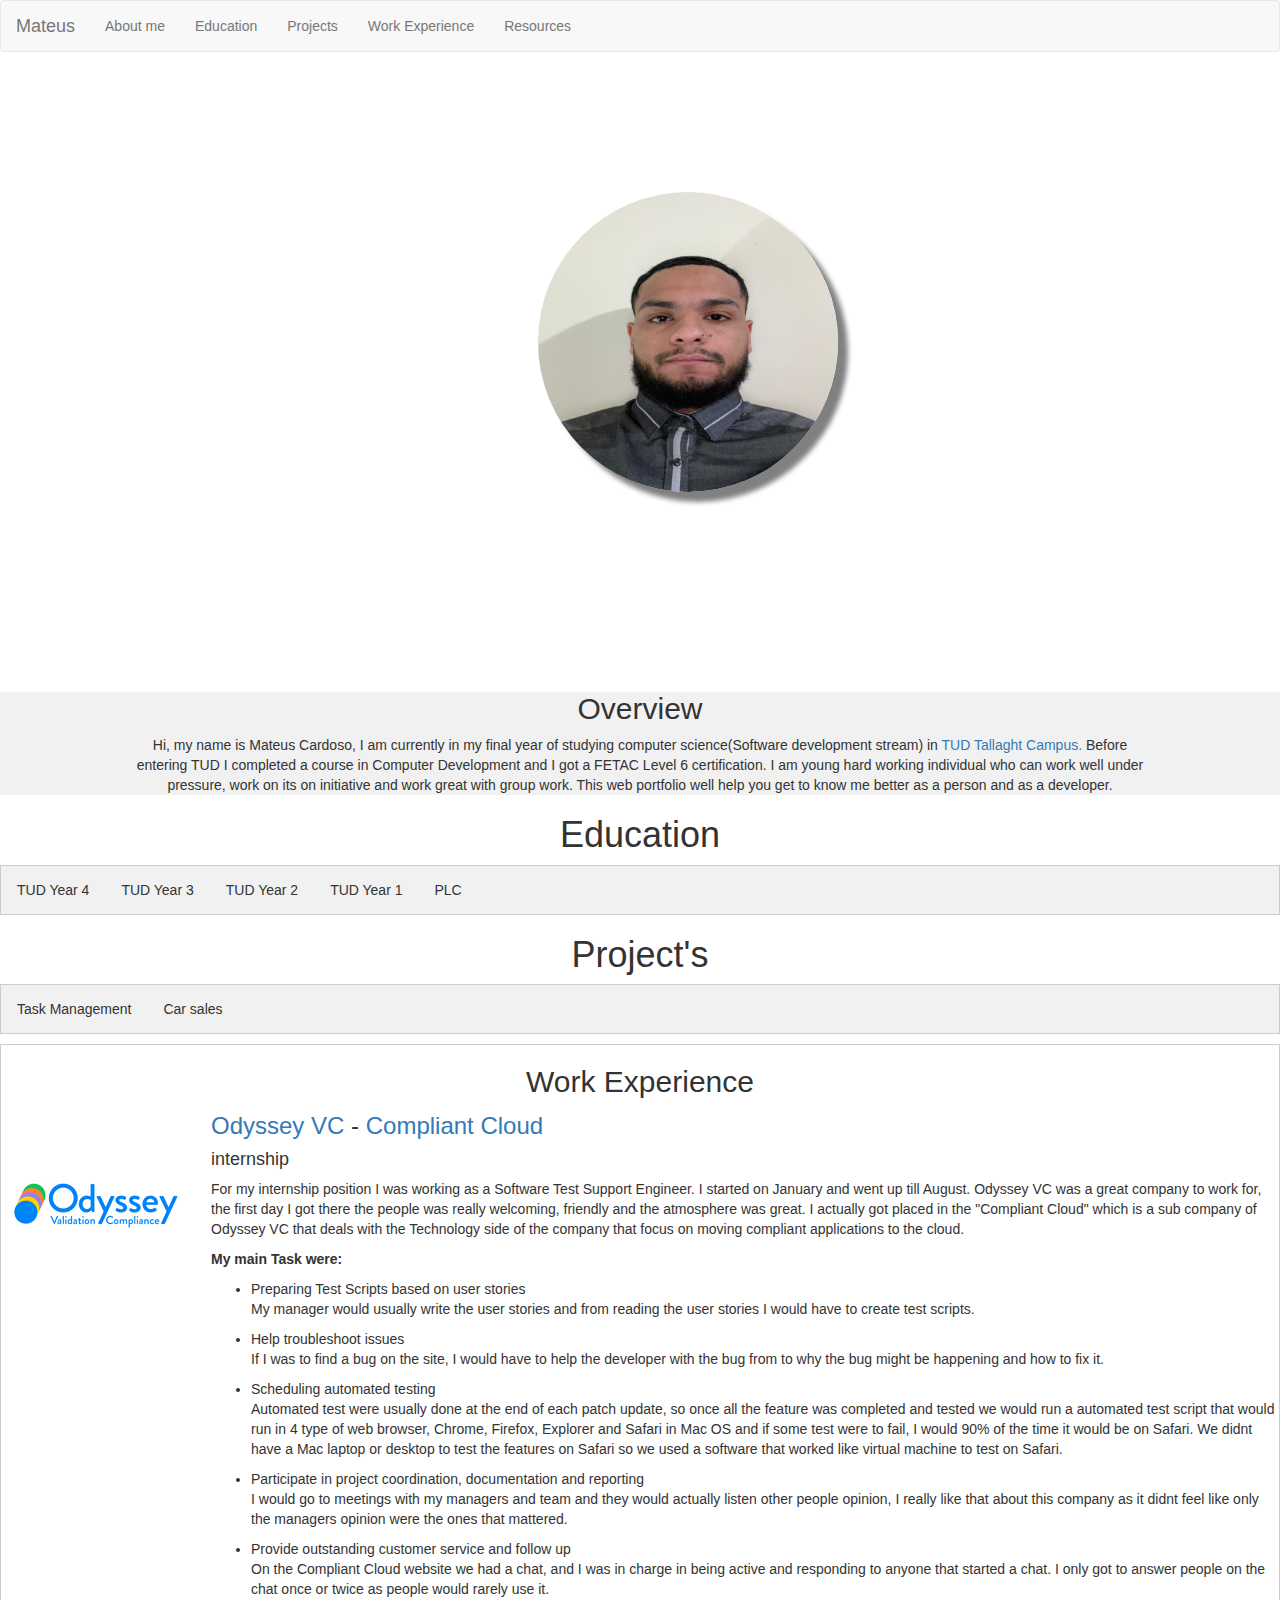
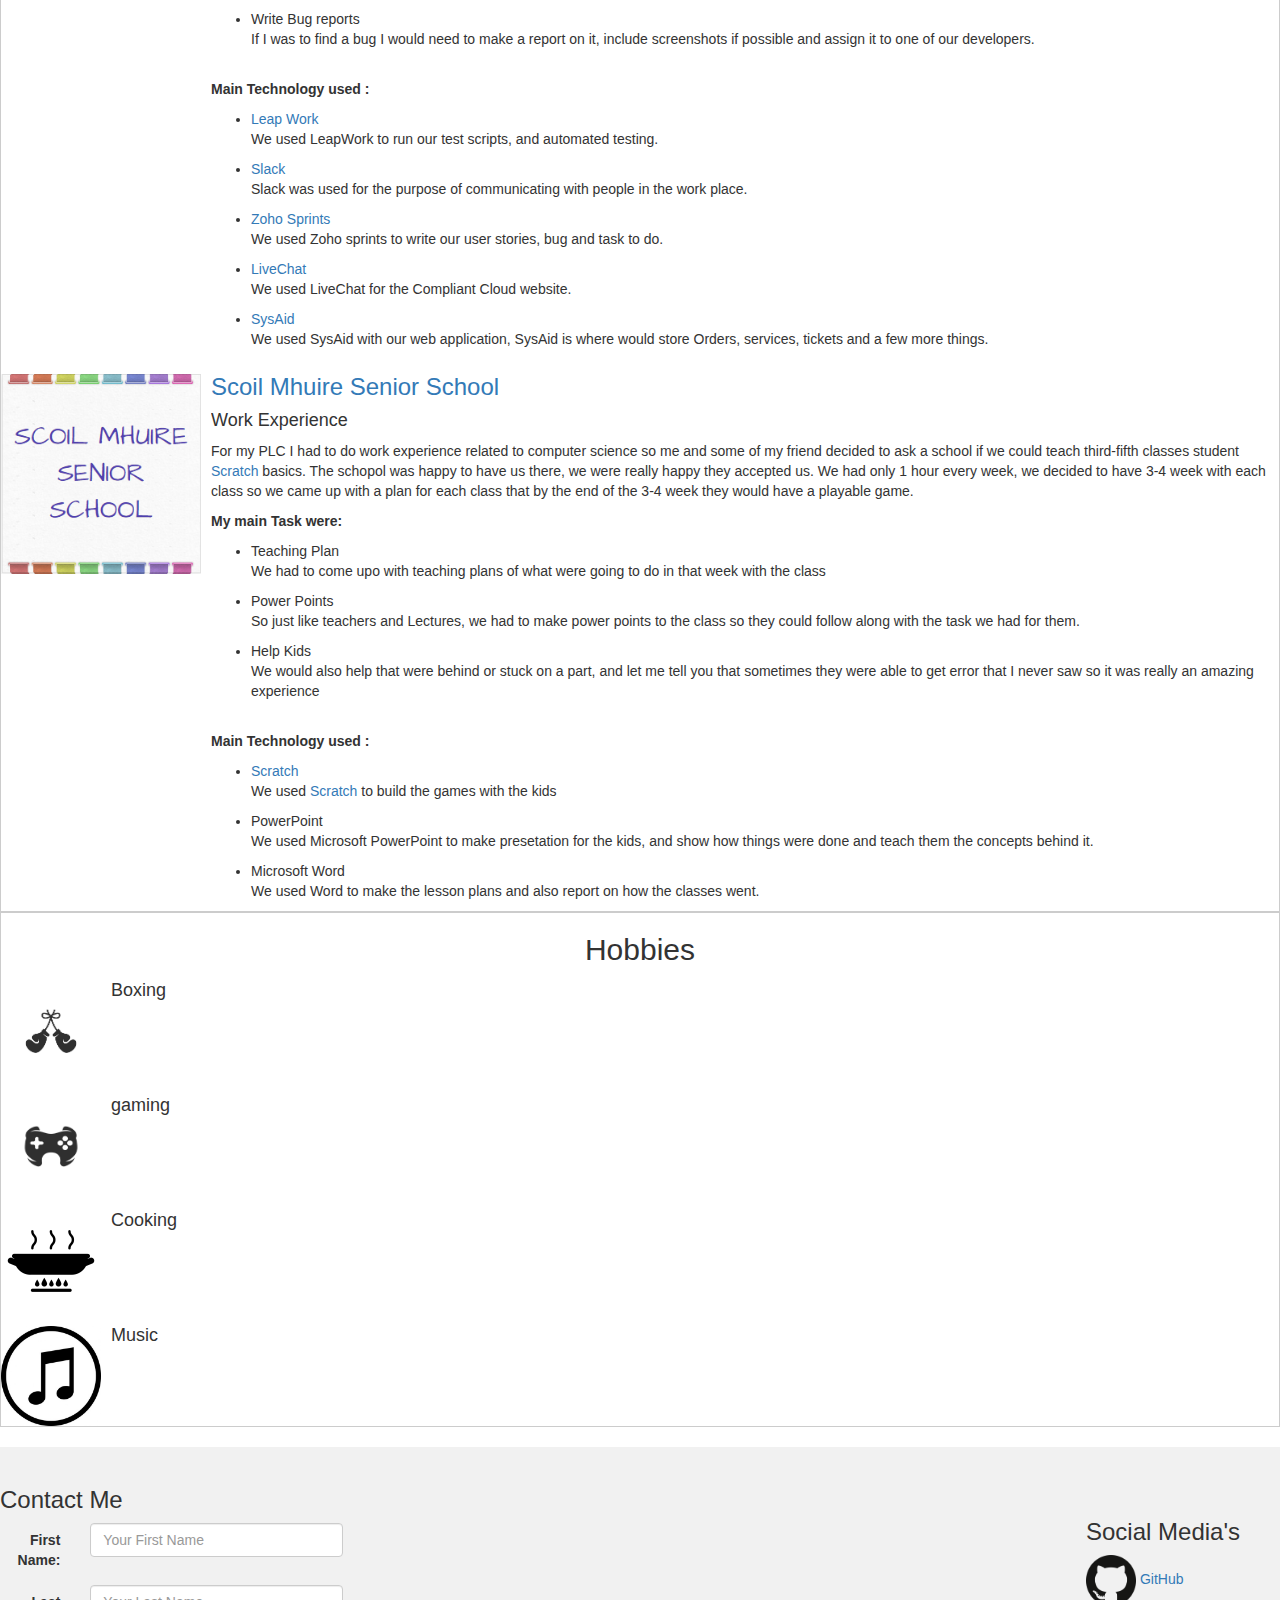
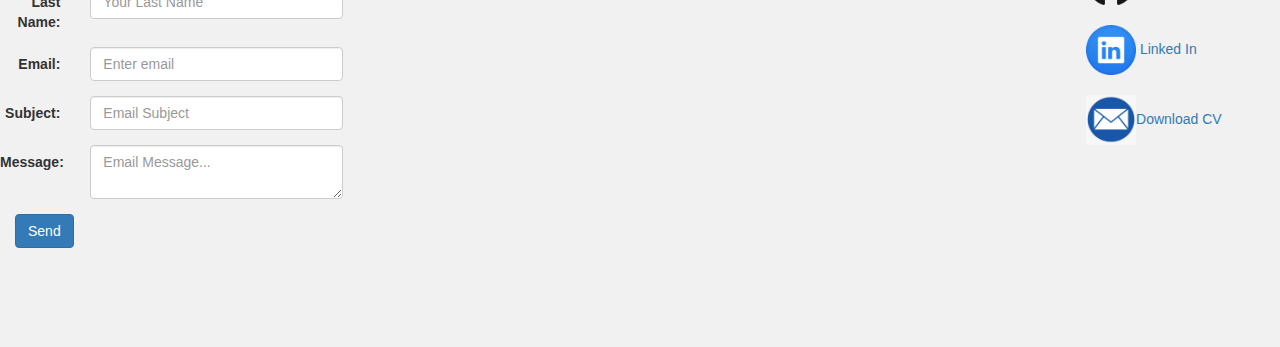
<file: index.html>
﻿<!DOCTYPE html>
<html lang="en">

<head>
    <title>Mateus's Page</title>
    <meta charset="UTF-8">
    <meta name="viewport" content="width=device-width, initial-scale=1.0">
    <link rel="stylesheet" href="main.css">
    <link rel="stylesheet" href="https://maxcdn.bootstrapcdn.com/bootstrap/3.4.1/css/bootstrap.min.css">
    <style>
        .pssImages {display: none;}
    </style>
    
<meta name="facebook-domain-verification" content="nfaddo2ct9cnbbywsr4vr6jtkpy83e" />
    
</head>

<body>
    <div id="container">


        <nav class="navbar navbar-default">
        <div class="container-fluid">
            <div class="navbar-header"></div>
                <a class="navbar-brand" href="index.html">Mateus</a>
            <ul class="nav navbar-nav">
                <li><a href="#aboutMe">About me</a></li>
                <li><a href="#education">Education </a></li>
                <li><a href="#projects">Projects</a></li>
                <li><a href="#wrkExperience">Work Experience</a></li>
                <li><a href="resources.html">Resources</a></li>
            </ul>
        </div>
    </nav>

        <div class="imgContainer">
            <img class="backGroundImage" src="./images/white.jpg" alt="backgroundWallpaper">
            <img  class="myPhoto" src="images/meProf.jpg" >
        </div>  


        <div id="aboutMe" class="overview">
            <h2>Overview</h2>
            <div  class="overviewText">
                <p>
                    Hi, my name is Mateus Cardoso, I am currently in my final year of studying computer science(Software development stream) in
                    <a href="https://www.it-tallaght.ie/" target="_blank">TUD Tallaght Campus.</a>
                    Before entering TUD  I completed a course in Computer Development and I got a FETAC Level 6 certification. I am young hard working individual
                    who can work well under pressure, work on its on initiative and work great with group work. This web portfolio well help you get to know me better as a person and
                    as a developer.
                </p>
            </div>
        </div>

        <div class="schoolYearTabs">
            <h1 id="education">Education</h1>
            <div class="tab">
                <button class="tablinks" onclick="openYear(event, 'y4')">TUD Year 4</button>
                <button class="tablinks" onclick="openYear(event, 'y3')">TUD Year 3</button>
                <button class="tablinks" onclick="openYear(event, 'y2')">TUD Year 2</button>
                <button class="tablinks" onclick="openYear(event, 'y1')">TUD Year 1</button>
                <button class="tablinks" onclick="openYear(event, 'plc')">PLC</button>




            </div>

            <div id="plc" class="tabcontent">
                <a href="https://www.stconlethscc.ie/plc.html" target="_blank"><img src="./images/stConleths.jpg" alt="stConleths Logo" width="250" height="150"></a>
                <h3><a href="https://www.stconlethscc.ie/plc.html" target="_blank">Saint Conleth's Community College - PLC</a></h3>
                <br>
                <p>I done this PLC course after I finished my Leaving Cert, I wanted to do a course before going into to college to know if I would like to do computer science. 
                    I ended up falling in love with coding and I havent gave it up since. I think this course was really important to me, I got to learn many things that has help 
                    me in IT Tallaght. It got to me friends that have made to 4th with me.</p>
                    <table>
                        <tr>
                            <th>Module</th>
                            <th>Grade</th>
                        </tr>

                        <tr>
                            <td>Graphic User Interface Programming</td>
                            <td>Distinction</td>
                        </tr>

                        <tr>
                            <td>Work Practice</td>
                            <td>Distinction</td>
                        </tr>

                        <tr>
                            <td>Object Oriented Programming</td>
                            <td>Distinction</td>
                        </tr>
                        
                        <tr>
                            <td>Web Development</td>
                            <td>Merit</td>
                        </tr>

                        <tr>
                            <td>Software Architecture</td>
                            <td>Merit</td>
                        </tr>

                        <tr>
                            <td>Project Management</td>
                            <td>Merit</td>
                        </tr>

                        <tr>
                            <td>Communications</td>
                            <td>Pass</td>
                        </tr>

                        <tr>
                            <td>Mathematics</td>
                            <td>Pass</td>
                        </tr>

                        <tr>
                            <td>Programming and Design Principles</td>.
                            <td>Distinction</td>
                        </tr>

                        <tr>
                            <td>Games Analysis Design</td>
                            <td>Merit</td>
                        </tr>
                        
                        
                    </table>    
            </div>

            <div id="y1" class="tabcontent">
                <a href="https://www.it-tallaght.ie/" target="_blank"><img src="./images/TUD.jpg" alt="TUD Logo" width="250" height="150"></a>
                <h3><a href="https://www.it-tallaght.ie/" target="_blank">TUD Tallaght Campus, Year 1</a></h3>
                <p>
                    After completing my PLC course I decided to come to what was then IT Tallaght, One of my PLC Lectures suggested Tallaght to me as it is one of the best college for Computer Science espicially for me who like to be very hands with the computer.
                    Year 1 in IT Tallght was a new experience for me as I never been to a college, but in learning terms it was just like a refresher from my PLC but in IT Tallaght there was more content in Year 1.
                </p>
                <table>
                    <tr>
                        <th>Module</th>
                        <th>Grade</th>
                    </tr>

                    <tr>
                        <td>Software Development 2</td>
                        <td>B+</td>
                    </tr>

                    <tr>
                        <td>Object Oriented System Analysis</td>
                        <td>A</td>
                    </tr>

                    <tr>
                        <td>Social Media Communications</td>
                        <td>B+</td>
                    </tr>

                    <tr>
                        <td>Statistics</td>
                        <td>B-</td>
                    </tr>

                    <tr>
                        <td>Database Fundamentals</td>
                        <td>B</td>
                    </tr>

                    <tr>
                        <td>Operating System Fundamentals</td>
                        <td>B+</td>
                    </tr>

                    <tr>
                        <td>Software Development 1</td>
                        <td>A</td>
                    </tr>

                    <tr>
                        <td>Computer Architecture</td>
                        <td>B+</td>
                    </tr>

                    <tr>
                        <td>Fundament of Interface & Web</td>
                        <td>B+</td>
                    </tr>

                    <tr>
                        <td>Business & Information System</td>
                        <td>C+</td>
                    </tr>

                    <tr>
                        <td>Discrete Mathematics 1</td>
                        <td>B</td>
                    </tr>

                    <tr>
                        <td>Learning to Learn at 3rd Level</td>
                        <td>B+</td>
                    </tr>
                    <tr>
                        <th>GPA</th>
                        <th>3.35</th>
                    </tr>
                </table>
                
            </div>

            <div id="y2" class="tabcontent">
                <a href="https://www.it-tallaght.ie/" target="_blank"><img src="./images/TUD.jpg" alt="TUD Logo" width="250" height="150"></a>
                <h3><a href="https://www.it-tallaght.ie/" target="_blank">TUD Tallaght Campus, Year 2</a></h3>
                <p>
                    Year 2 in IT Tallaght was a very good year with loads of experience, in year 2 for the first time I was put in a group to do a big project and really get the feel of what is like to work with-in a team. The project specs was that we had to build a
                    website when a customer could pay or buy something. After looking for many ideas we decided to go with a car sales website, and for the payment we thought we would have the customer pay for the deposit of the car.
                </p>
                <table>
                    <tr>
                        <th>Module</th>
                        <th>Grade</th>
                    </tr>

                    <tr>
                        <td>Software Development 4</td>
                        <td>b-</td>
                    </tr>

                    <tr>
                        <td>Project</td>
                        <td>C+</td>
                    </tr>

                    <tr>
                        <td>Routing & Switching Essentials</td>
                        <td>c</td>
                    </tr>

                    <tr>
                        <td>Management Science</td>
                        <td>B</td>
                    </tr>

                    <tr>
                        <td>Database Admin & Analysis</td>
                        <td>C+</td>
                    </tr>

                    <tr>
                        <td>Information Security</td>
                        <td>D</td>
                    </tr>

                    <tr>
                        <td>Software Development 3</td>
                        <td>A</td>
                    </tr>

                    <tr>
                        <td>Software Quality Assurance & Testing</td>
                        <td>B</td>
                    </tr>

                    <tr>
                        <td>Network Fundamentals</td>
                        <td>C+</td>
                    </tr>

                    <tr>
                        <td>Advanced Database Technologies</td>
                        <td>C</td>
                    </tr>

                    <tr>
                        <td>Discrete Mathematics 2</td>
                        <td>C</td>
                    </tr>

                    <tr>
                        <td>Client side Web Development</td>
                        <td>B+</td>
                    </tr>

                    <tr>
                        <th>GPA</th>
                        <th>2.60</th>
                    </tr>
                </table>
            </div>

            <div id="y3" class="tabcontent">
                <a href="https://www.it-tallaght.ie/" target="_blank"><img src="./images/TUD.jpg" alt="TUD Logo" width="250" height="150"></a>
                <h3><a href="https://www.it-tallaght.ie/" target="_blank">TUD Tallaght Campus, Year 3</a></h3>
                <p>
                    Third Year for me was one of the hardest year, it felt like there was a lot of pressure but I was able to get through it. The first semester of 
                    third year was just a normal college semester but we were also looking for internship position. I applied to many companies got a lot of 
                    interview skills. I will talk about my internship experience under Work experience.</p>
                <table>
                    <tr>
                        <th>Module</th>
                        <th>Grade</th>
                    </tr>

                    <tr>
                        <td>Experiental Learning</td>
                        <td>PASS</td>
                    </tr>
                    
                    <tr>
                        <td>Server-side Web Development</td>
                        <td>D</td>
                    </tr>

                    <tr>
                        <td>Operating Systems</td>
                        <td>C</td>
                    </tr>

                    <tr>
                        <td>Cloud Service & Distrib</td>
                        <td>D</td>
                    </tr>

                    <tr>
                        <td>Big Data Technologies</td>
                        <td>B-</td>
                    </tr>
                    
                    <tr>
                        <td>Data Structures & Algorithms</td>
                        <td>C+</td>
                    </tr>

                    <tr>
                        <td>Data Analysis</td>
                        <td>C</td>
                    </tr>

                    <tr>
                        <th>GPA</th>
                        <th>2.04</th>
                    </tr>
                </table>
            </div>

            <div id="y4" class="tabcontent">
                <a href="https://www.it-tallaght.ie/" target="_blank"><img src="./images/TUD.jpg" alt="TUD Logo" width="250" height="150"></a>
                <h3><a href="https://www.it-tallaght.ie/" target="_blank">TUD Tallaght Campus, Year 4</a></h3>
                <p>
                    Fourth Year has been an experience, a lot of work to do, got to be always working and try your best not fall behind because it can be a very bad fall.
                    Taking out the work load this year has been an awesome year, from not having to go to college and studying at home, I felt like I could have done all the 4 years
                    like this, as I live far from college it was a trip to get to college and back. The classes are recorded and I just think there many benefits from doing college at home 
                    for me anyways. Grade are "Not applicable" the semester has not ended yet.
                </p>
                <table>
                    <tr>
                        <th>Module</th>
                        <th>Grade</th>
                    </tr>

                    <tr>
                        <td>Applied Machine Learning</td>
                        <td>B</td>
                    </tr>

                    <tr>
                        <td>4th Year Project</td>
                        <td>C+</td>
                    </tr>

                    <tr>
                        <td>Enterprise Applications Development 1</td>
                        <td>B-</td>
                    </tr>

                    <tr>
                        <td>Information Management</td>
                        <td>B</td>
                    </tr>

                    <tr>
                        <td>Interactive Media Design & Visualisation</td>
                        <td>B</td>
                    </tr>

                    <tr>
                        <td>Enterprise Performance Architecture</td>
                        <td>B+</td>
                    </tr>

                    <tr>
                        <td>Computational Theory</td>
                        <td>C</td>
                    </tr>

                    <tr>
                        <td>Enterprise Applications Development 2</td>
                        <td>B</td>
                    </tr>

                    <tr>
                        <td>Artifical Intelligence</td>
                        <td>C</td>
                    </tr>

                    <tr>
                        <td>Enterprise Performance Architecture</td>
                        <td></td>
                    </tr>
                    
                    <tr>
                        <th>GPA</th>
                        <th>2.60</th>
                    </tr>

                    <tr>
                        <th>Award</th>
                        <th>Second Class Honours Grade 2</th>
                    </tr>

                </table>
            </div>

            <script>
                function openYear(event, year)
                {
                    var i;
                    var tabContent;
                    var tablinks;
                    tabContent = document.getElementsByClassName("tabcontent");
                    for (i = 0; i < tabContent.length; i++) {
                        tabContent[i].style.display = "none";
                    }
                    tablinks = document.getElementsByClassName("tablinks");
                    for (i = 0; i < tablinks.length; i++) {
                        tablinks[i].className = tablinks[i].className.replace(" active", "");
                    }
                    document.getElementById(year).style.display = "block";
                    event.currentTarget.className += " active";
                        
                }

            </script>

        </div>

        
        <div class="projectsDone">

            <div id="projects" class="project">
                <h1>Project's</h1>
                <div class="tab">
                    <button class="tablinks" onclick="openproj(event, 'tm')">Task Management</button>
                    <button class="tablinks" onclick="openproj(event, 'cs')">Car sales</button>
                </div>
            

                <div id="tm" class="projtabcontent">
                    <h3>Task Management</h3> 
                    <p>This is my fourth year project, I came up with the idea from my internship as we had a software for task management when I got in but later on in the internship we
                        moved into a different software and everyone felt like the UI was kind of bad as we had to do a lot of more clicks to get to do what we wanted. So I wanted to create
                        something easy for all types of companies to be able to use or self employed people, very simple with good UI for the user where they can learn to use the software with-in 5mins.
                        I am using React as my framework as I found it easier to learn as there isnt much rules like Angular, I am using Microsoft azure for my backend I choose Azure as I have worked with it before
                        so I am quite used to the software and how things work. I am using C# to develop my API so my react application can talk to my database. So far it has been smooth sailing and I havent run into 
                        any major problems where I was stuck for a long time so I am very happy with that and I hope it goes that way till the end but its coding so there will be problems. The photos below are the 
                        work I have done so far in the project. And from that I can give you more of an insight of what I want the project to be and look like. 
                    </p>

                    <div class="projectSlideShow">
                        <h4 class="pssImages">Home Page</h4>
                        <img class="pssImages" src="./images/pssimg1.PNG" style="width: 100%;">
                        <p class="pssImages">My plan for the home page is to have some stats for the user, espicially for the CEO of the company. So some of the stats are going to be a pie chart with 
                            how many task are in the "To Do" column, in the "In Progress" column and in the "Done" column. Also some of the other stats are going to be how many task has been completed 
                            in the year so, how many employees in each department, maybe have a drop down to select a department and see how that individual department is doing, with the pie chart, staff
                            employed, average task completion time and so on. Right now what you see what the initial design for my task page, that how I wanted the task's to look like but me and my project 
                            supervisor found that the blue was a very strong colour so I decided to go and make my own cards for the task which you will see on the next page. 
                        </p>
                        
                        <h4 class="pssImages">Task Page</h4>
                        <img class="pssImages" src="./images/pssimg2.PNG" style="width: 100%;">
                        <p class="pssImages">My plan for the task page is to make the task card look nicer, place the "Add New Task" button somewhere more convenient for the users. Have the footer at the bottom of the 
                            page and not like the way it is in the picture as it gets in the way of the task. I am also looking to put a scroll feature in each column as there could many and many task in a column. I am going to change the colour of the ID make it a little more hidden.
                        </p>

                        <h4 class="pssImages" >User's Page</h4>
                        <img class="pssImages" src="./images/pssimg3.PNG" style="width: 100%;">
                        <p class="pssImages">My plan for the user's page is to display all the user's with-in the company if you are the CEO, If you are a manager or employee display the users with-in that department. I am 
                            hoping to make a few little changes on this page to make it look nicer but nothing major.
                        </p>

                        <h4 class="pssImages">Company Page</h4>
                        <img class="pssImages" src="./images/pssimg4.PNG" style="width: 100%;">
                        <p class="pssImages">My plan for the company page is what you are seeing right now, expect right now is showing all the company in the database as the is no user session once I add that into to my project 
                            the CEO will the only one that will be able to edit the company details and all other users will only be able to read.
                        </p>
                        <!--<button class="display-left" onclick="plusDivs(-3)">&#10094</button>-->
                        <button class="display-right" onclick="plusDivs(3)">&#10095</button>
                        <!--<p class="pssNote">**Please note that clicking previous while the slideshow is at the Home page will break the slideshow**</p>-->
                    </div>
                
                </div>

            

            <script>

                var slideNumber = 1;
                showImgs(slideNumber);
                function plusDivs(n){
                    showImgs(slideNumber += n);
                }
                function showImgs(n){
                    var i;
                    var y = document.getElementsByClassName("pssImages");
                    if(n > y.length){
                        slideNumber = 1;
                    }
                    if(n < 1){
                        slideNumber = y.length;
                    }
                    for(i=0; i < y.length; i++){
                        y[i].style.display = "none";
                    }
                    y[slideNumber-1].style.display = "block";
                    y[slideNumber].style.display = "block";
                    y[slideNumber+1].style.display = "block";
                }
            </script>

            <div id="cs" class="projtabcontent"> 
                <h3>Car Sales</h3>      
                <p>This Project was my second year project, it was done in a group of 4. We had an entire semester to come up with an idea of what we wanted to do for the project, so that
                    was more then enough time to do think about it. We all decided to do a car sale website as the time everyone had recemtly gotten a car or already had a car for a while, so 
                    we already knew the type of things a customer looking to get a new car would look for as the whole group has been through that experience. <br>
                    Since this was a group project, we decided to divide the work equally so everyone in the group got 4 task to complete in the project. SO, my 4 task was "Browse through cars in the database",
                     "Add car image", "Administrator Updates User" and "User comment Forum". Looking back now theses task were simple enough to do, but the hardest one for me was to browse through the cars in the database
                     I could only get it to browse by the car model and not by both car model and car brand which was really disappointing. To add a car image was simple as well and the rest was easy enough to do. 
                     I feel like if this project was given on 3rd year I could have produced better grades for myself and a better overall project. In the end the website didnt come out as we wanted to but the functionalities 
                     were there, the design wasn't so great which was disappointing and I would say its were we lost a lot of marks. unfortunately, I do not have any picture of the project anymore.
                </p>          
            </div>

            

            <script>
                function openproj(event, proj)
                {
                    var i;
                    var tabContent;
                    var tablinks;
                    tabContent = document.getElementsByClassName("projtabcontent");
                    for (i = 0; i < tabContent.length; i++) {
                        tabContent[i].style.display = "none";
                    }
                    tablinks = document.getElementsByClassName("tablinks");
                    for (i = 0; i < tablinks.length; i++) {
                        tablinks[i].className = tablinks[i].className.replace(" active", "");
                    }
                    document.getElementById(proj).style.display = "block";
                    event.currentTarget.className += " active";
                        
                }

            </script>

        </div><!--"projectsDone"-->

        </div><!--project"-->

        <div id="wrkExperience" class="workExperience">
            <h2>Work Experience</h2>
            <div class="media">
                <div class="media-left">
                    <a href="https://www.odysseyvc.com/" target="_blank"><img src="./images/OdysseyVC.png"></a>
                </div>
                <div class="media-body">
                    <a href="https://www.odysseyvc.com/" target="_blank"><h3 class="media-heading">Odyssey VC</a> - <a href="https://www.compliantcloud.com/" target="_blank">Compliant Cloud</a></h3>
                    <h4>internship</h4>
                    <p>For my internship position I was working as a Software Test Support Engineer. I started on January and went up till August. Odyssey VC was a great company to 
                        work for, the first day I got there the people was really welcoming, friendly and the atmosphere was great. I actually got placed in the "Compliant Cloud" which 
                        is a sub company of Odyssey VC that deals with the Technology side of the company that focus on moving compliant applications to the cloud.<br>
                        <p class="mainTasks">My main Task were:</p>
                        <ul>
                            <li>Preparing Test Scripts based on user stories</li>
                                <p>My manager would usually write the user stories and from reading the user stories I would have to create test scripts.</p>
                            <li>Help troubleshoot issues</li>
                                <p>If I was to find a bug on the site, I would have to help the developer with the bug from to why the bug might be happening and how to fix it.</p>
                            <li>Scheduling automated testing</li>
                                <p>Automated test were usually done at the end of each patch update, so once all the feature was completed and tested we would run a automated test script that 
                                    would run in 4 type of web browser, Chrome, Firefox, Explorer and Safari in Mac OS and if some test were to fail, I would 90% of the time it would be on Safari.
                                    We didnt have a Mac laptop or desktop to test the features on Safari so we used a software that worked like virtual machine to test on Safari.
                                </p>
                            <li>Participate in project coordination, documentation and reporting</li>
                                <p>I would go to meetings with my managers and team and they would actually listen other people opinion, I really like that about this company as it didnt feel like only the managers opinion were the ones that mattered.</p>
                            <li>Provide outstanding customer service and follow up</li>
                                <p>On the Compliant Cloud website we had a chat, and I was in charge in being active and responding to anyone that started a chat. I only got to answer people on the chat once or twice as people would rarely use it.</p>
                            <li>Write Bug reports</li>
                                <p>If I was to find a bug I would need to make a report on it, include screenshots if possible and assign it to one of our developers.</p>
                        </ul>
                        <br>
                        <p class="mainTechUsed">Main Technology used :</p>
                        <ul>
                            <li><a href="https://www.leapwork.com/" target="_blank">Leap Work</a></li>
                            <p>We used LeapWork to run our test scripts, and automated testing.</p>
                            <li><a href="https://slack.com/intl/en-ie/" target="_blank">Slack</a></li>
                            <p>Slack was used for the purpose of communicating with people in the work place.</p>
                            <li><a href="https://www.zoho.com/sprints/" target="_blank">Zoho Sprints</a></li>
                            <p>We used Zoho sprints to write our user stories, bug and task to do.</p>
                            <li><a href="https://www.livechat.com/" target="_blank">LiveChat</a></li>
                            <p>We used LiveChat for the Compliant Cloud website.</p>
                            <li><a href="https://www.sysaid.com/" target="_blank">SysAid</a></li>
                            <p>We used SysAid with our web application, SysAid is where would store Orders, services, tickets and a few more things.</p>
                        </ul>
                    </p>
                </div>
                
            </div>

            <div class="media">
                <div class="media-left">
                    <a href="http://www.scoilmhuire.net/" target="_blank"><img src="./images/schoolLogo.PNG" height="200px" width="200px"></a>
                </div>
                <div class="media-body">
                    <a href="http://www.scoilmhuire.net/" target="_blank"><h3 class="media-heading">Scoil Mhuire Senior School</h3></a>
                    <h4>Work Experience</h4>
                    <p>For my PLC I had to do work experience related to computer science so me and some of my friend decided to ask a school if we could teach third-fifth classes student <a href="https://scratch.mit.edu/" target="_blank">Scratch</a> basics. The schopol was happy to have us there, we were
                        really happy they accepted us. We had only 1 hour every week, we decided to have 3-4 week with each class so we came up with a plan for each class that by the end of the 3-4 week they would have a playable game.<br>
                        <p class="mainTasks">My main Task were:</p>
                        <ul>
                            <li>Teaching Plan</li>
                                <p>We had to come upo with teaching plans of what were going to do in that week with the class</p>
                            <li>Power Points</li>
                                <p>So just like teachers and Lectures, we had to make power points to the class so they could follow along with the task we had for them.</p>
                            <li>Help Kids</li>
                                <p>We would also help that were behind or stuck on a part, and let me tell you that sometimes they were able to get error that I never saw so it was really an amazing experience</p>
                        </ul>
                        <br>
                        <p class="mainTechUsed">Main Technology used :</p>
                        <ul>
                            <li><a href="https://scratch.mit.edu/" target="_blank">Scratch</a></li>
                                <p>We used <a href="https://scratch.mit.edu/" target="_blank">Scratch</a> to build the games with the kids</p>
                            <li>PowerPoint</li>
                                <p>We used Microsoft PowerPoint to make presetation for the kids, and show how things were done and teach them the concepts behind it.</p>
                            <li>Microsoft Word</li>
                                <p>We used Word to make the lesson plans and also report on how the classes went.</p>
                        </ul>
                    </p>
                </div>
                
            </div>
        </div>



            <div class="hobbies">
                <h2>Hobbies </h2>
                <div class="media">
                    <div class="media-left">
                        <img src="./images/boxing.jpg" height="100px" width="100px"></a>
                    </div>
                    <div class="media-body">
                        <h4 class="media-heading">Boxing</h4>
                    </div>
    
                </div>

                <div class="media">
                    <div class="media-left">
                        <img src="./images/gaming.jpg" height="100px" width="100px"></a>
                    </div>
                    <div class="media-body">
                        <h4 class="media-heading">gaming</h4>
                    </div>
    
                </div>

                <div class="media">
                    <div class="media-left">
                        <img src="./images/cookingIcon.png" height="100px" width="100px"></a>
                    </div>
                    <div class="media-body">
                        <h4 class="media-heading">Cooking</h4>
                    </div>
    
                </div>

                <div class="media">
                    <div class="media-left">
                        <img src="./images/music.jpg" height="100px" width="100px"></a>
                    </div>
                    <div class="media-body">
                        <h4 class="media-heading">Music</h4>
                    </div>
    
                </div>
                
            </div>

            


        <div class="botttomNavBar">
            
            <div class="SMLinks">
                <h3>Social Media's</h3>
                <a href="https://github.com/teu100" target="_blank"><img src="./images/gitHubIcon.png" alt="GitHub Logo" width="50" height="50"><a href="https://github.com/teu100" target="_blank"> GitHub</a>   
                <br>
                <br>
                <a href="https://www.linkedin.com/in/mateus-cardoso/" target="_blank"><img src="./images/linkedIN.jpg" alt="linkedINLogo" width="50" height="50"><a href="https://www.linkedin.com/in/mateus-cardoso/" target="_blank"> Linked In</a> 
                <br>
                <br>
                <a href="MateusCardoso.docx" download><img src="./images/cv.png" alt="cvLogo" width="50" height="50"><a href="MateusCardoso.docx" download>Download CV</a>       
            </div>
            
            <div class="contactMeForm">
                
                <form id="MeForm" class="form-horizontal">
                    <h3>Contact Me</h3>
                    <div class="form-group">
                        <label class="control-label col-sm-2" for="firstName">First Name: </label>
                        <div class="col-sm-10">
                        <input type="text" class="form-control" id="firstName" name="firstName" placeholder="Your First Name" width="50%"/>
                        </div>
                    </div>
                    <div class="form-group">
                        <label class="control-label col-sm-2" for="lastName">Last Name: </label>
                        <div class="col-sm-10">
                        <input type="text" class="form-control" id="lastName" name="lastName" placeholder="Your Last Name"/>
                        </div>
                    </div>
                    <div class="form-group">
                            <label class="control-label col-sm-2" for="userEmail">Email:</label>
                            <div class="col-sm-10">
                              <input type="email" class="form-control" id="userEmail" placeholder="Enter email" name="userEmail">
                            </div>
                    </div>
                    <div class="form-group">
                        <label class="control-label col-sm-2" for="emailSubject">Subject: </label>
                        <div class="col-sm-10">
                        <input type="text" class="form-control" id="emailSubject" name="emailSubject" placeholder="Email Subject"/>
                        </div>
                    </div>
                    <div class="form-group">
                        <label class="control-label col-sm-2" for="emailBody">Message: </label>
                        <div class="col-sm-10">
                            <textarea type="text-area" class="form-control" id="emailBody" name="emailBody" placeholder="Email Message..."></textarea>
                        </div>
                    </div>
                    <button type="reset; submit;" class="btn btn-primary" onclick="contactMeSubmit()">Send</button>
                </form>
                <script>
                    function contactMeSubmit(){
                        alert("Email Sent");
                    }
                    
                </script>
            </div>
            
        </div>
    </div>
</body>

</html>
</file>
<file: main.css>
.parent{
    position: relative;
    top: 0;
    left: 0;
}


.imgContainer{
    position: relative;
}

.backGroundImage {
    position: relative;
    display: block;
    top: 0;
    left: 0;
    max-width: 100%;
    height: 600px;
}

.myPhoto{
    width: 300px;
    height: 300px;
    top: 20%;
    position: absolute;
    left: 42%;
    border-radius: 50%;
    box-shadow: 10px 10px 5px grey;
}


.overview {
    text-align: center;
    position: center;
    max-width: 100%;
    background-color:  #f1f1f1;
}

.overview h2{
    text-align: center;
}

.overviewText{
    max-width: 80%;
    text-align: center;
    margin: auto;
}

.topNavBar ul{
    list-style-type: none;
    margin: 0;
    padding: 0;
    overflow: hidden;
    background-color: lightgrey;
}

.topNavBar li {
    float: left;
}

.topNavBar li a {
    display: block;
    text-align: center;
    padding: 14px 16px;
    text-decoration: none;
}

.topNavBar a:hover{
    background-color: #f1f1f1;
    color: black;
}

.tab {
    overflow: hidden;
    border: 1px solid #ccc;
    background-color: #f1f1f1;
}

.tab button{
    background-color: inherit;
    float: left;
    border: none;
    outline: none;
    cursor: pointer;
    padding: 14px 16px;
    transition: 0.2s;;
}

.tab button:hover{
    background-color: #ddd;
}

.tab button.active{
    background-color: #ccc;
}

.tabcontent {
    display: none;
    padding: 6px 12px;
    border: 1px solid #ccc;
    border-top: none;
}

.tabcontent img{
    float: left;
    padding-right: 5px;
    border: 2px solid lightgray;
    border-radius: 15%;
    display: block;
    margin-right: 15px;
    margin-bottom: 5px;
}

.tabcontent h3{
    text-align: center;
}

.tabcontent table{
    width: 100%;
}
.tabcontent th {
    border-collapse: collapse;
    padding-top: 12px;
    padding-bottom: 12px;
    text-align: left;
    background-color: #f1f1f1;
}

.tabcontent th, .tabcontent td{
    border: 1px solid lightgrey;
    padding: 8px;
    color: black;
}

.tabcontent tr:hover{
    background-color: lightgray;
}

.schoolYearTabs h1{
    text-align: center;
}

.botttomNavBar{
    margin-top: 20px;
    left: 0;
    bottom: 0;
    width: 100%;
    height: 500px;
    background-color: #f1f1f1;
    text-align: left;
}

.projectsDone h1{
    text-align: center;
}


.contactMeForm{
    margin-top: 50px;
    float: left;
    width: 40%;
    display: block;
    margin: auto;
}
#MeForm{
    margin-top: 40px;
}

#MeForm button{
    margin-left: 15px;
}
.contactMeForm input{
    width: 60%;
}

.contactMeForm textarea{
    width: 60%;
}



.SMLinks{
    margin-top: 40px;
    margin-right: 40px;
    float: right;
    border-collapse: collapse;
    padding-top: 12px;
    padding-bottom: 12px;
    text-align: left;
}


.projtabcontent {
    display: none;
    padding: 6px 12px;
    border: 1px solid #ccc;
    border-top: none;
}

.projtabcontent h3{
    text-align: center;
}

.projectSlideShow h4{
    text-align: center;
    font-weight: bold;
}

.pssNote{
    color: #ccc;
}

.workExperience h2{
    text-align: center;
}

.workExperience{
    margin-top: 10px;
    border: 1px solid #ccc;

}

.mainTasks{
    font-weight: bold;
}

.mainTechUsed{
    font-weight: bold;
}

@media only screen and (max-width: 500px)
{
    .myPhoto{
        left: 10%;
    }
}

.hobbies h2{
    text-align: center;
}

.hobbies{
    border: 1px solid #ccc;
}
</file>
